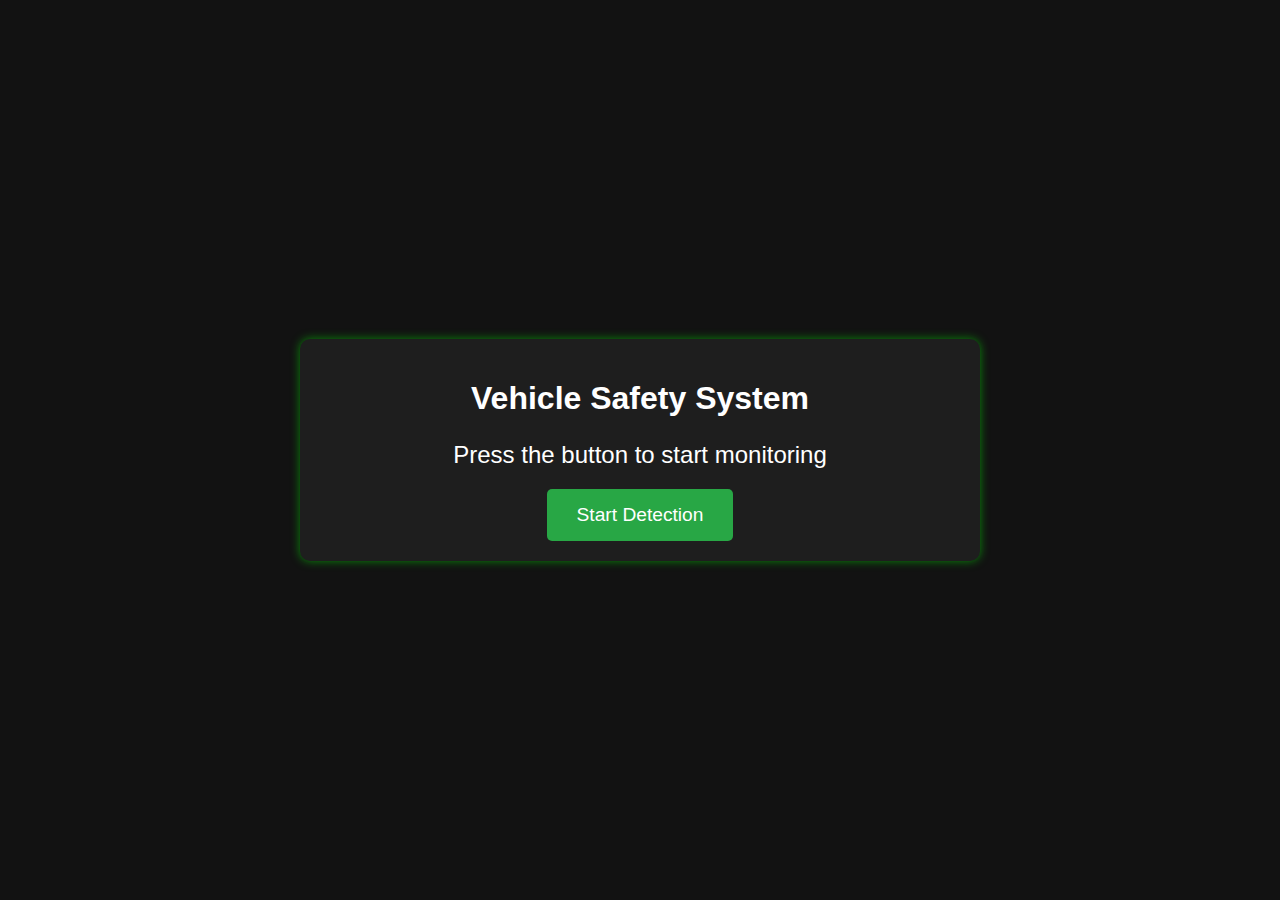
<file: EV tech/EV-Tech/Detection/templates/index.html>
<!DOCTYPE html>
<html lang="en">
<head>
    <meta charset="UTF-8">
    <meta name="viewport" content="width=device-width, initial-scale=1.0">
    <title>Vehicle Safety System</title>
    <style>
        body {
            font-family: Arial, sans-serif;
            background: #121212;
            color: white;
            display: flex;
            justify-content: center;
            align-items: center;
            height: 100vh;
            margin: 0;
        }
        .dashboard {
            background: #1e1e1e;
            padding: 20px;
            border-radius: 10px;
            box-shadow: 0 0 10px rgba(0, 255, 0, 0.5);
            text-align: center;
            width: 50%;
        }
        .status {
            font-size: 1.5em;
            margin-bottom: 20px;
        }
        .start-btn {
            background: #28a745;
            color: white;
            border: none;
            padding: 15px 30px;
            font-size: 1.2em;
            cursor: pointer;
            border-radius: 5px;
            transition: 0.3s;
        }
        .start-btn:hover {
            background: #218838;
        }
    </style>
</head>
<body>
    <div class="dashboard">
        <h1>Vehicle Safety System</h1>
        <p class="status">Press the button to start monitoring</p>
        <button class="start-btn" onclick="startDetection()">Start Detection</button>
    </div>

    <script>
        function startDetection() {
            document.querySelector('.status').innerText = "System Running...";
            fetch('/start-python')
                .then(response => response.text())
                .then(data => {
                    document.querySelector('.status').innerText = "Monitoring in Progress...";
                    console.log(data);
                })
                .catch(error => {
                    document.querySelector('.status').innerText = "Error Starting System";
                    console.error(error);
                });
        }
    </script>
</body>
</html>
</file>
